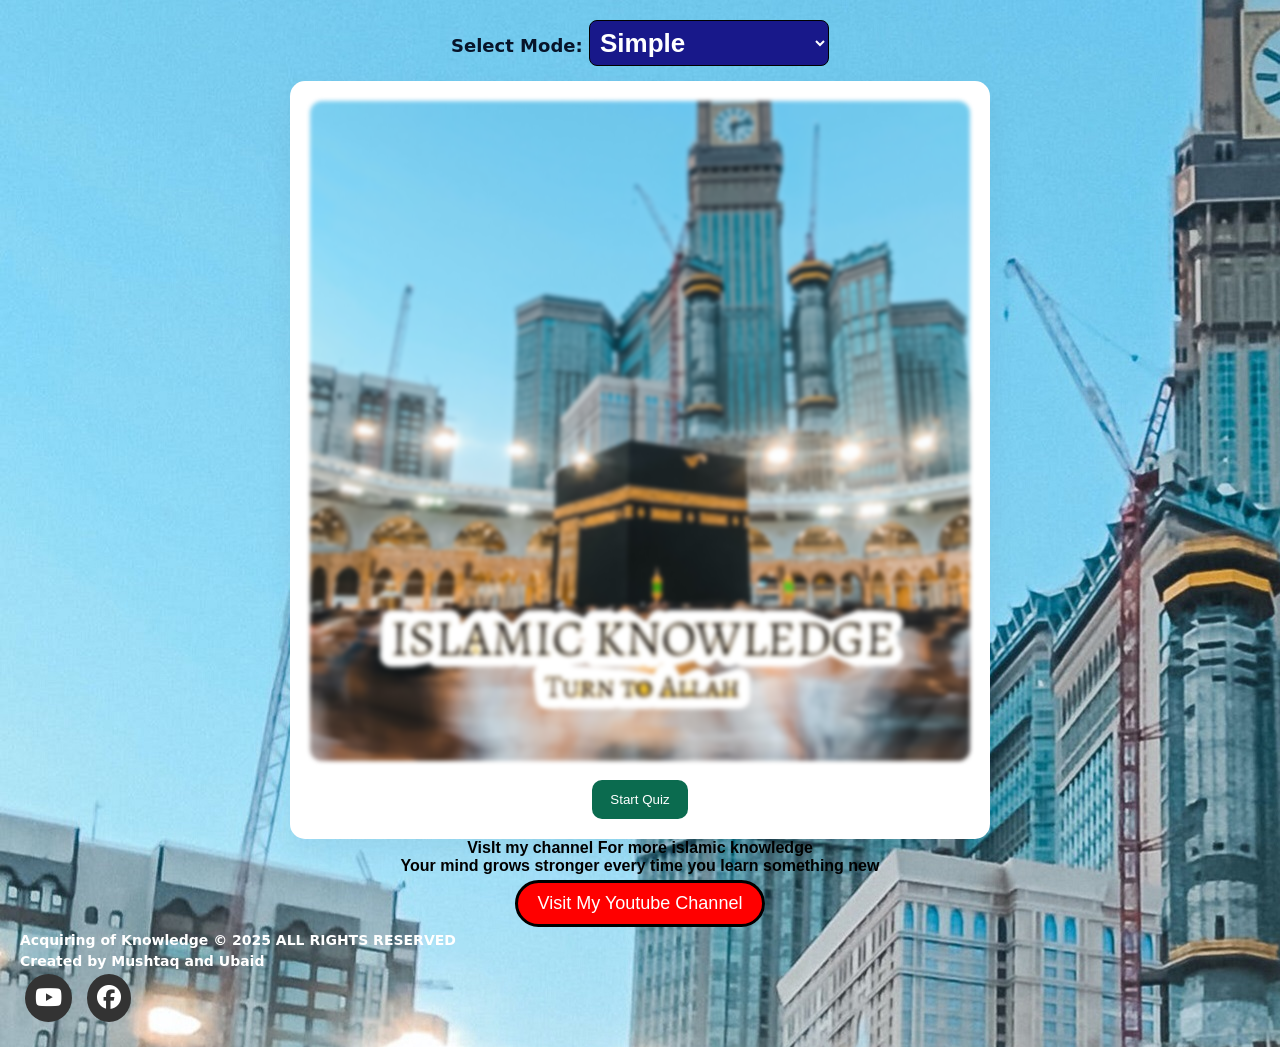
<file: index.html>
<!DOCTYPE html>
<html lang="en">
<head>
  <link rel="icon" href="InShot_20231208_122457085 (1).jpg">
  <meta charset="UTF-8" />
  <meta name="viewport" content="width=device-width, initial-scale=1" />
  <title>Islamic Quiz App</title>
  <link rel="stylesheet" href="style.css" />
</head>

<head>
  <!-- Font Awesome CDN link -->
  <link rel="stylesheet" href="https://cdnjs.cloudflare.com/ajax/libs/font-awesome/6.4.2/css/all.min.css"/>
</head>

<body>
<div class="mode-box" style="margin-bottom:15px; text-align:center;">
  <label style="font-size:18px; font-weight:bold;">Select Mode: </label>
  <select id="modeSelect" style="padding:6px; font-size:26px; border-radius:8px;">
    <option value="simple">Simple</option>
    <option value="normal">Normal (locked)</option>
    <option value="hard">Hard (locked)</option>
  </select>
</div>
<div id="timer" style="font-size: 25px; font-weight: bold; color: red; text-align:center; display:none;">
  Time: 60s
</div>

<div id="gameOver" style="display:none; font-size:22px; text-align:center; color:red;">
  ⛔ Time is up! Game Over.
   <button id="againStartBtn" style="padding:10px 20px; font-size:18px;">
        Start Again
    </button>
</div>




  <!-- START SCREEN -->
  <div id="startScreen" class="card start-screen">
    <img src="InShot_20231208_122457085 (1).jpg" alt="Start Quiz" class="start-img" />
    <button id="startBtn" class="btn" style="margin-top:15px;">Start Quiz</button>
  </div>

  <!-- QUIZ CARD -->
  <div id="quizCard" class="card hidden">
    <div class="progress"><div id="progressBar"></div></div>

    <div id="qIndex" class="muted">Question 1/1</div>
    <div id="question" class="question">Loading…</div>
    <div id="explanation" style="display: none; margin-top: 10px; color: green;"></div>

    <div id="choices" class="choices"></div>

    <div class="controls">
      <button id="nextBtn" class="btn" >Next</button>
      <button id="restartBtn" class="btn-ghost">Restart</button>
    </div>
  </div>

  <!-- RESULT CARD -->
  <div id="resultCard" class="card hidden">
    <h2>Quiz Result</h2>
    <p>Your Score: <strong id="score">0</strong></p>
    <p>Total Questions: <span id="total">0</span></p>
    <p>Correct: <span id="correct">0</span> — Wrong: <span id="wrong">0</span></p>
    <button id="playAgain" class="btn" style="margin-top:12px;">Play Again</button>
  </div>
  <p>VisIt my channel For more islamic knowledge</p>
  <p>Your mind grows stronger every time you learn something new</p>
  <div class="center-btn"><a href="https://www.youtube.com/@Acquiring-of-Knowledge" target="_blank">
    <button style="padding: 10px 20px; font-size: 18px; background: red; color: white; border: 3px solid black; cursor: pointer; border-radius: 50px; display: inline-block;">Visit My Youtube Channel</button></div>
</a>
<footer class="creator">Acquiring of Knowledge &#169 2025 ALL RIGHTS RESERVED</footer>
<footer class="creator">Created by Mushtaq and Ubaid</footer>
<footer>
  <div class="social-icons">
  <a href="https://www.youtube.com/@Acquiring-of-Knowledge" target="_blank">
    <i class="fab fa-youtube"></i>
  </a>
  <a href="facebook.com/share/15zXMX4WTY" target="_blank">
    <i class="fab fa-facebook"></i>
  </a>
</div>

</footer>

  <script src="app.js"> </script>
</body>
</html>
</file>
<file: style.css>
:root{
  --bg:url(InShot_20231208_122457085\ \(1\).jpg); 
  --card:#fff; 
  --accent:#0b6b4f; 
  --accent-2:#0f9d6a; 
  --muted:#6b7280;
}

*{box-sizing:border-box}
body{
  margin:0;
  background:var(--bg);
  font-family:system-ui, sans-serif;
  padding:20px;
  color:#071429;
}

.card{
  max-width:700px;
  margin:auto;
  background:#fff;
  padding:20px;
  border-radius:15px;
  box-shadow:0 10px 30px rgba(0,0,0,0.05);
}

.start-screen{text-align:center}

.start-img{
  width:100%;
  border-radius:12px;
  filter: blur(2PX);
}

.hidden{display:none}

.question{
  font-size:20px;
  font-weight:600;
  margin-top:10px;
}

.choices{
  margin-top:14px;
  display:flex;
  flex-direction:column;
  gap:10px;
}

.choice{
  padding:12px;
  border-radius:10px;
  background:#fff;
  border:1px solid #e3e7ea;
  cursor:pointer;
}

.choice:hover{
  box-shadow:0 6px 20px rgba(0,0,0,0.07);
}

.choice.correct{
  background:#e6fff3;
  border-color:#0b6b4f;
}

.choice.wrong{
  background:#ffe9e9;
  border-color:#d9534f;
}

.progress{
  background:#e4f3ed;
  height:8px;
  border-radius:10px;
  overflow:hidden;
  margin-bottom:10px;
}

#progressBar{
  height:100%;
  width:0%;
  background:linear-gradient(90deg, var(--accent), var(--accent-2));
}

.btn{
  background:var(--accent);
  color:#fff;
  padding:12px 18px;
  border:0;
  border-radius:10px;
  cursor:pointer;
}

.btn:disabled{
  opacity:.5;
}

.btn-ghost{
  background:#fff;
  border:1px solid var(--accent);
  color:var(--accent);
  padding:12px 18px;
  border-radius:10px;
  cursor:pointer;
}

.controls{
  display:flex;
  justify-content:space-between;
  margin-top:15px;
}

.muted{
  color:var(--muted);
  font-size:14px;
}
.center-btn{
  margin: 5px;
  text-align: center;
  font-weight: bold;
}
p{
  margin: 0%;
  padding:0%;
  text-align: center;
  /*background: #0b6b4f;*/
  color: black;
  font-family: 'Franklin Gothic Medium', 'Arial Narrow', Arial, sans-serif;
  font-weight: bold;
}
.creator{
  margin-top: 5px;
  font-size: 14px;
  font-weight: 600;
  color: #ffff;
}
#againStartBtn{
  background-color: #0b6b4f;
  color: white;
  border-radius: 10px;

}
#modeSelect{
  background-color: rgb(24, 24, 138);
  color: white;
  box-sizing: border-box;
  border-radius: 25px;
  font-weight: 600;
  font-display: block;
  font-family: 'Segoe UI', Tahoma, Geneva, Verdana, sans-serif;
  border-color: black;
}
.social-icons a {
  color: #fff;                
  background-color: #333;     
  padding: 10px;
  margin: 5px;
  border-radius: 50%;         
  display: inline-block;
  font-size: 24px;
  transition: all 0.3s ease;
}

.social-icons a:hover {
  transform: scale(1.2);
  background-color: #ff0000; /* YouTube hover color */
}
</file>
